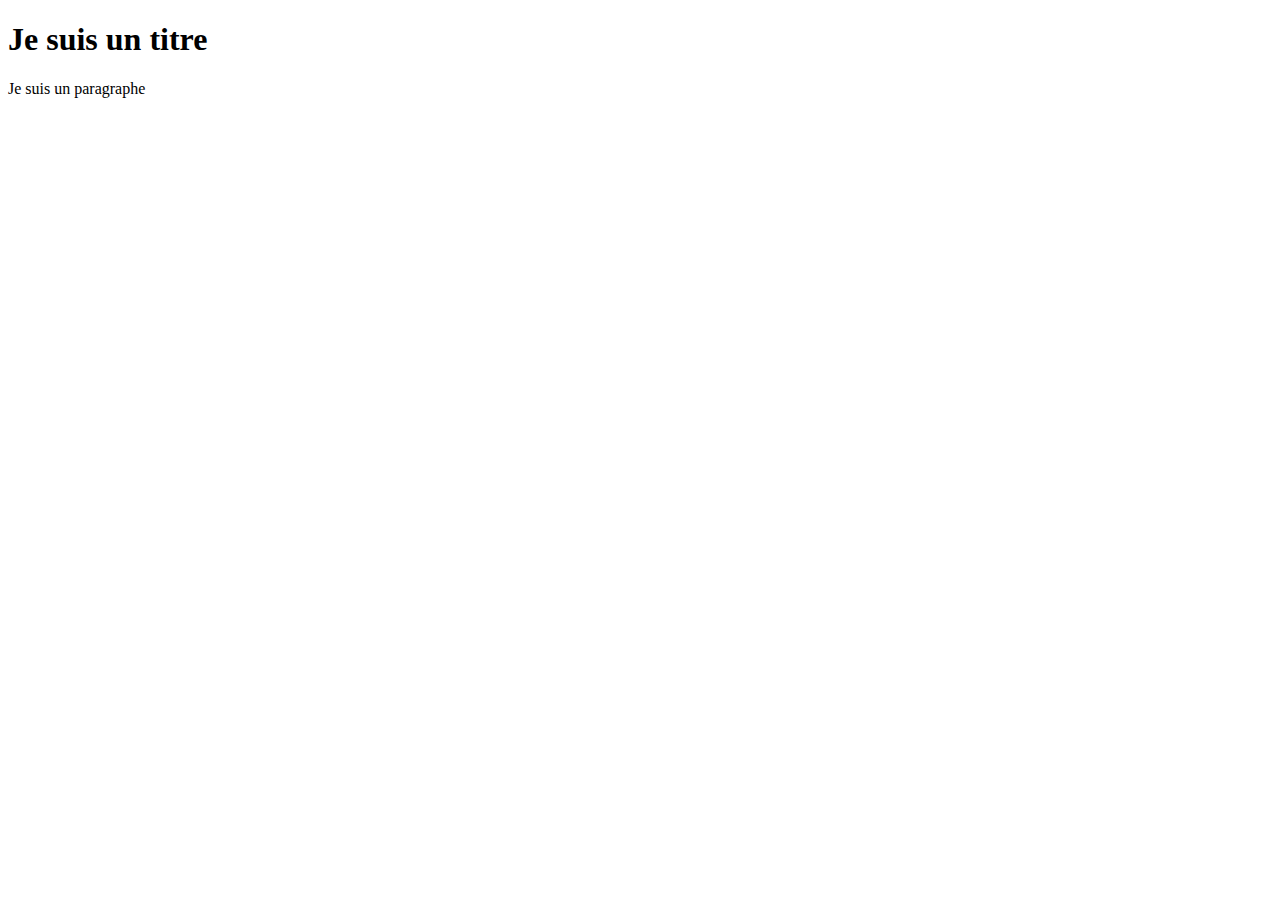
<file: collaborYSSM/Stephane/structure html.html>
<!DOCTYPE html>
<html>

<head>
  <title>ossature de base de page html</title>
  <meta charset="UTF-8">
</head>

<body>
  <h1>Je suis un titre</h1>
  <!--commentaire en html-->
  <p>Je suis un paragraphe</p>
</body>

</html>
</file>
